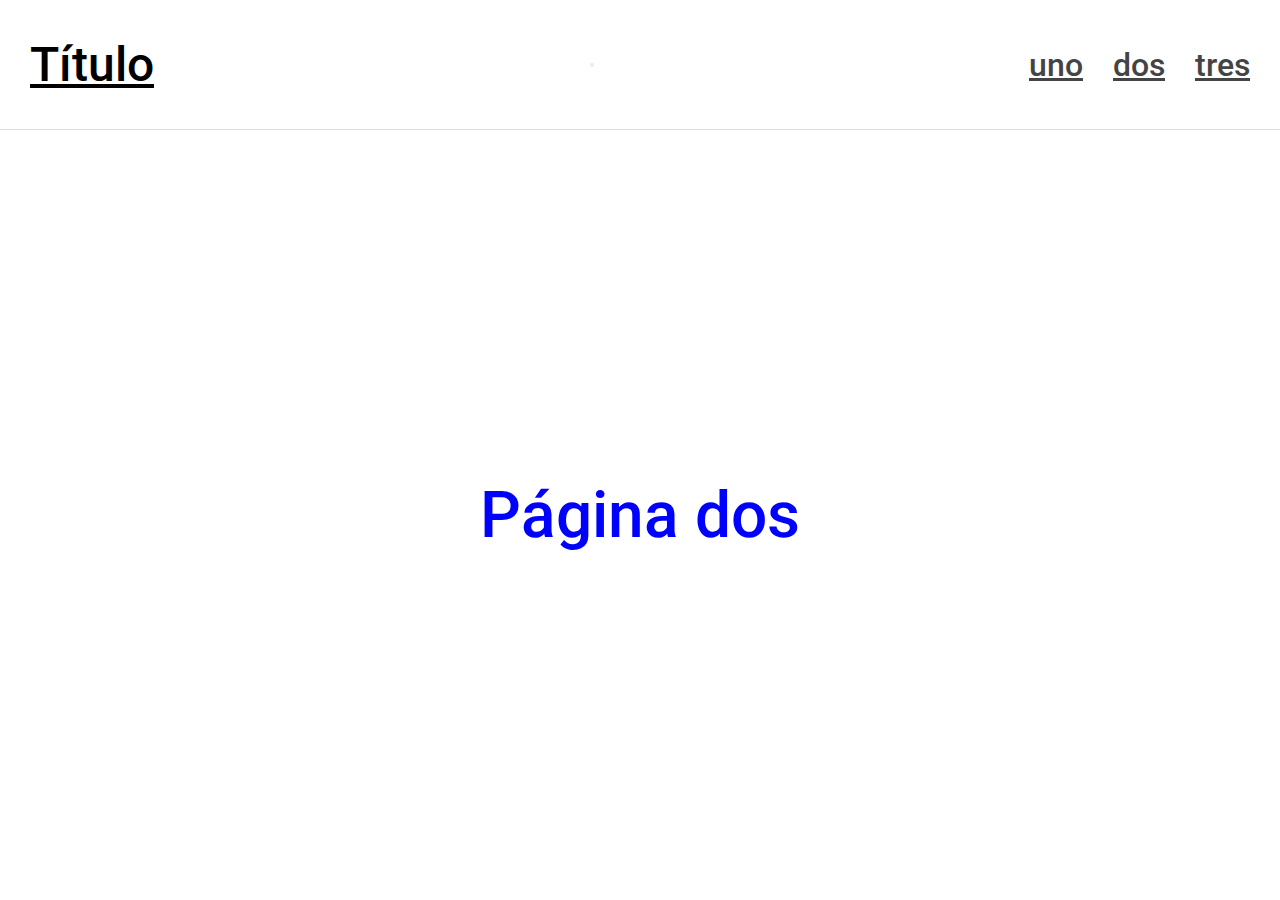
<file: dos.html>
<!DOCTYPE html>
<html lang="en">
<head>
    <meta charset="UTF-8">
    <meta name="viewport" content="width=device-width, initial-scale=1.0">
    <title>Document</title>
    <link rel="stylesheet" href="css/index.css">
    <script defer src="js/funciones.js"></script>
    <link rel="preconnect" href="https://fonts.googleapis.com">
    <link rel="preconnect" href="https://fonts.gstatic.com" crossorigin>
    <link href="https://fonts.googleapis.com/css2?family=Edu+QLD+Hand:wght@400..700&family=Oswald:wght@200..700&family=Roboto:ital,wght@0,100..900;1,100..900&display=swap" rel="stylesheet">

</head>
<body>
    <header>
        <h1><a href="index.html">Título</a></h1>
        <button class="abrir">
            <span></span>
            <span></span>
            <span></span>
        </button>
        <nav>
            <button class="cerrar">=</button>
            <ul>
                <li><a href="uno.html">uno</a></li>
                <li><a href="dos.html">dos</a></li>
                <li><a href="tres.html">tres</a></li>
            </ul>
        </nav>
    </header>

    <section class="contenido">
        <h2>Página dos</h2>
    </section>
</body>
</html>
</file>
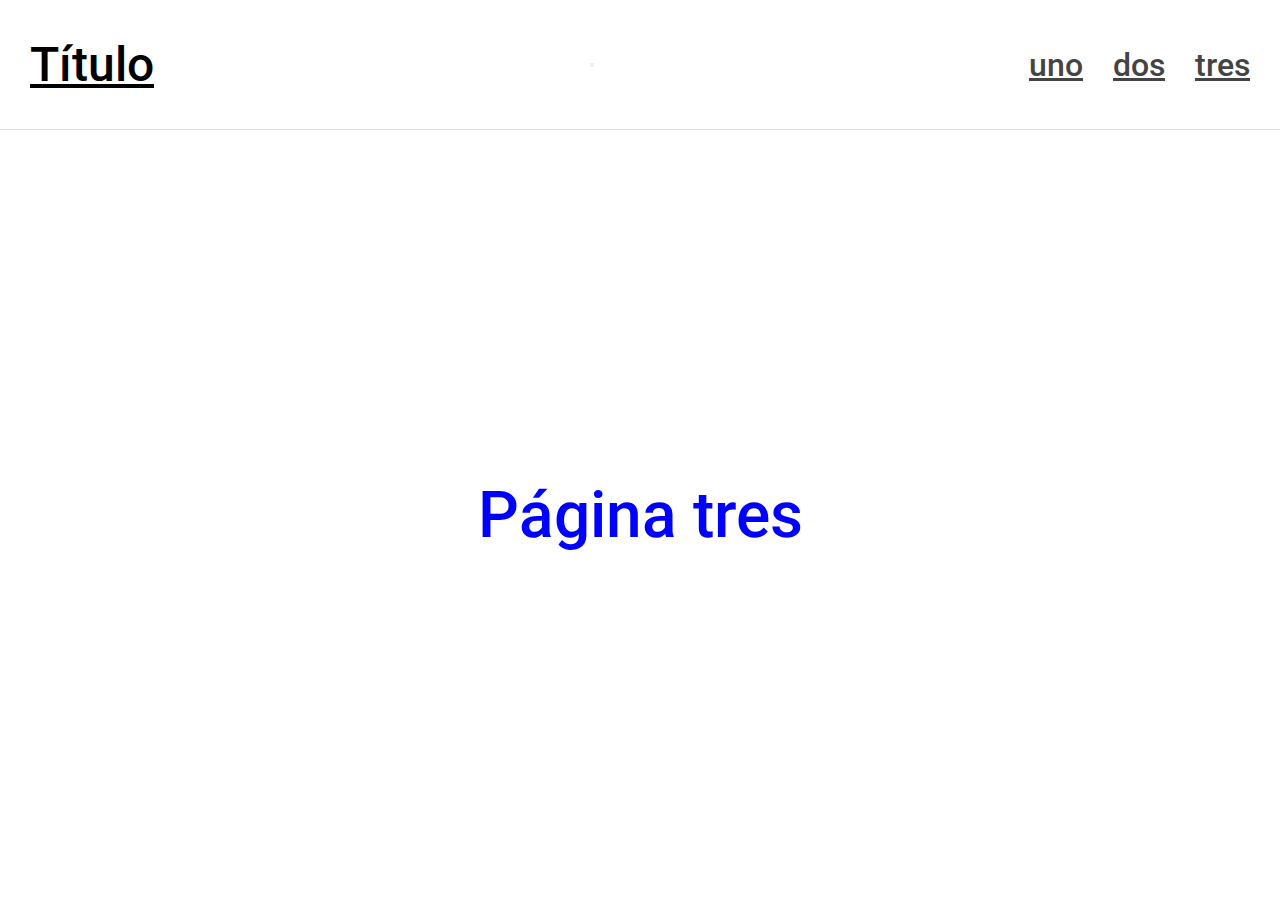
<file: tres.html>
<!DOCTYPE html>
<html lang="en">
<head>
    <meta charset="UTF-8">
    <meta name="viewport" content="width=device-width, initial-scale=1.0">
    <title>Document</title>
    <link rel="stylesheet" href="css/index.css">
    <script defer src="js/funciones.js"></script>
    <link rel="preconnect" href="https://fonts.googleapis.com">
    <link rel="preconnect" href="https://fonts.gstatic.com" crossorigin>
    <link href="https://fonts.googleapis.com/css2?family=Edu+QLD+Hand:wght@400..700&family=Oswald:wght@200..700&family=Roboto:ital,wght@0,100..900;1,100..900&display=swap" rel="stylesheet">

</head>
<body>
    <header>
        <h1><a href="index.html">Título</a></h1>
        <button class="abrir">
            <span></span>
            <span></span>
            <span></span>
        </button>
        <nav>
            <button class="cerrar">=</button>
            <ul>
                <li><a href="uno.html">uno</a></li>
                <li><a href="dos.html">dos</a></li>
                <li><a href="tres.html">tres</a></li>
            </ul>
        </nav>
    </header>

    <section class="contenido">
        <h2>Página tres</h2>
    </section>
</body>
</html>
</file>
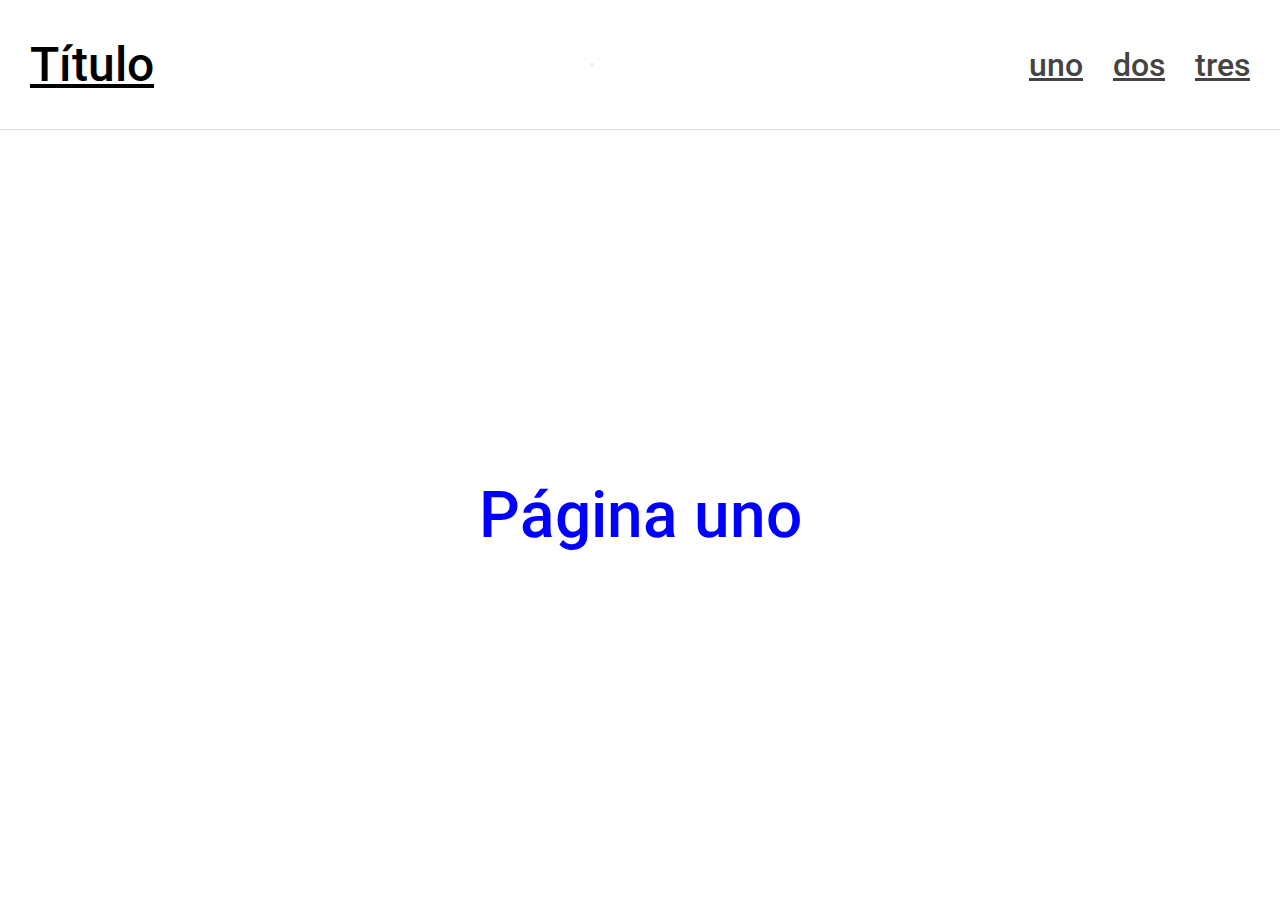
<file: uno.html>
<!DOCTYPE html>
<html lang="en">
<head>
    <meta charset="UTF-8">
    <meta name="viewport" content="width=device-width, initial-scale=1.0">
    <title>Document</title>
    <link rel="stylesheet" href="css/index.css">
    <script defer src="js/funciones.js"></script>
    <link rel="preconnect" href="https://fonts.googleapis.com">
    <link rel="preconnect" href="https://fonts.gstatic.com" crossorigin>
    <link href="https://fonts.googleapis.com/css2?family=Edu+QLD+Hand:wght@400..700&family=Oswald:wght@200..700&family=Roboto:ital,wght@0,100..900;1,100..900&display=swap" rel="stylesheet">

</head>
<body>
    <header>
        <h1><a href="index.html">Título</a></h1>
        <button class="abrir">
            <span></span>
            <span></span>
            <span></span>
        </button>
        <nav>
            <button class="cerrar">=</button>
            <ul>
                <li><a href="uno.html">uno</a></li>
                <li><a href="dos.html">dos</a></li>
                <li><a href="tres.html">tres</a></li>
            </ul>
        </nav>
    </header>

    <section class="contenido">
        <h2>Página uno</h2>
    </section>
</body>
</html>
</file>
<file: css/index.css>
*{
    margin: 0;
    padding: 0;
}

body{
    font-family: "Roboto", sans-serif;
    font-weight: 500;
    height: 100dvh;
    display: grid;
    grid-template-rows: 130px auto;
    color: blue;
}

header{
    padding: 30px;
    border-bottom: 1px solid #ddd;
    display: flex;
    justify-content: space-between;
    align-items: center;
}

h1{
    font-weight: 500;
    font-size: 3em;
}

h1 a{
    color: black;
}

nav ul{
    list-style: none;
    display: flex;
    gap: 30px;
}

nav a{
    color: #444;
    font-size: 2em;
}

.cerrar{
    display: none;
}

.contenido{
    display: flex;
    justify-content: center;
    align-items: center;
}

h2{
    font-weight: 500;
    font-size: 4em;
}

@media screen and (max-width: 800px){
    nav{
        position: fixed;
        top: -100vh;
        left: 0;
        background-color: blue;
        padding: 30px;
        width: calc(100% - 60px);
        height: calc(100vh - 60px);
        transition: top 0.8s;
    }

    .desplegado{
        top: 0;
    }

    nav ul{
        display: block;
    }

    nav li:not(:first-child){
        margin-top: 40px;
    }

    nav a{
        font-size: 4em;
        color: white;
    }

    .abrir,
    .cerrar{
        display: block;
        font-family: "Roboto", sans-serif;
        font-weight: 500;
        color: white;
        font-size: 2em;
        border: none;
        background-color: transparent;
        position: absolute;
        right: 30px;
        top: 30px;
        cursor: vertical-text;
    }

    .abrir{
        display: block;
        background-color: transparent;
        border: 1px solid #ccc;
        border-radius: 5px;
        width: 30px;
        padding: 5px 5px 0;
        cursor: crosshair;
    }

    .abrir span{
        display: block;
        background-color: blue;
        height: 3px;
        margin-bottom: 5px;
    }

    h2{
        font-size: 2em;
    }
}
</file>
